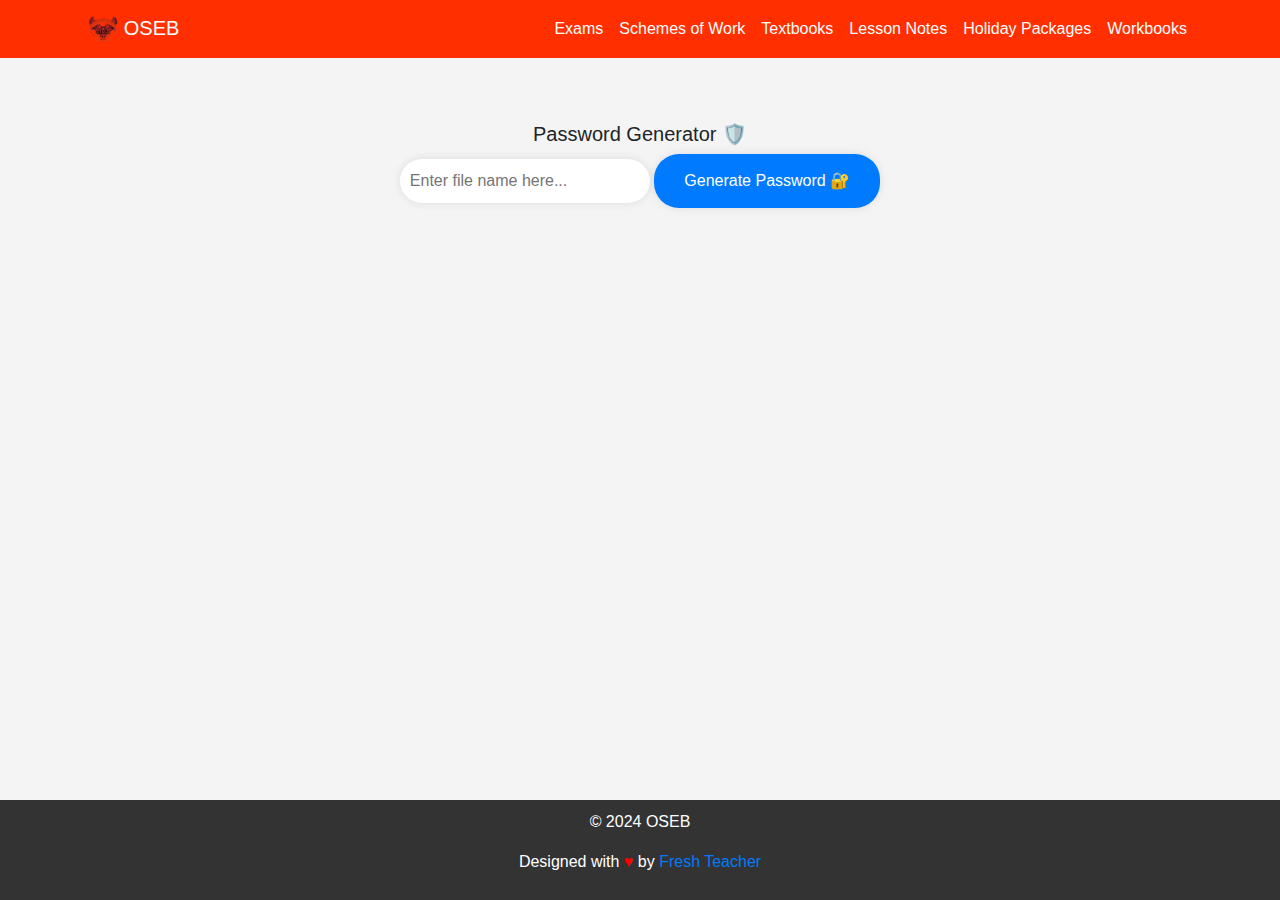
<file: encryptor.html>
<!DOCTYPE html>
<html lang="en">
<head>
<meta charset="UTF-8">
<meta name="viewport" content="width=device-width, initial-scale=1.0">
<title>OSEB Password Generator</title>
    <!-- Bootstrap CSS link -->
    <link rel="stylesheet" href="https://stackpath.bootstrapcdn.com/bootstrap/4.3.1/css/bootstrap.min.css">
    <!-- Font Awesome -->
    <link rel="stylesheet" href="https://cdnjs.cloudflare.com/ajax/libs/font-awesome/5.15.4/css/all.min.css">
    <!-- Custom CSS -->
<style>
  body {
    font-family: Arial, sans-serif;
    margin: 0;
    padding: 0;
    background-color: #f4f4f4;
  }

  nav {
    background-color: #333;
    color: #fff;
    padding: 10px 20px;
    position: fixed;
    top: 0;
    width: 100%;
    z-index: 1000;
  }

  nav h1 {
    margin: 0;
  }

  #container {
    text-align: center;
    margin-top: 50px;
  }

  .text-input {
    background-color: #fff;
    padding: 10px;
    margin-bottom: 20px;
    width: 250px;
    border: none;
    border-radius: 25px;
    font-size: 16px;
    box-shadow: 0 0 10px rgba(0, 0, 0, 0.1);
    outline: none;
  }

  .blue-button {
    background-color: #007bff;
    color: white;
  }

  .grey-button {
    background-color: rgb(80, 225, 23);
    color: black;
  }

  button {
    padding: 15px 30px;
    border: none;
    border-radius: 25px;
    cursor: pointer;
    font-size: 16px;
    box-shadow: 0 0 10px rgba(0, 0, 0, 0.1);
  }

  button:hover {
    filter: brightness(80%);
  }

  #hexOutput {
    font-size: 18px;
    font-weight: bold;
    margin-top: 20px;
  }

  footer {
    background-color: #333;
    color: #fff;
    padding: 10px 20px;
    position: fixed;
    bottom: 0;
    width: 100%;
    position: fixed;

  }
    /* Custom CSS for navbar color */
    .navbar-custom {
            background-color: #ff2f00;
            /* Change this color to your desired color */
        }

        .navbar-custom .navbar-brand,
        .navbar-custom .navbar-nav .nav-link {
            color: #ffffff;
            /* Change this color to your desired color */
        }

        .navbar-brand img {
            max-height: 30px;
            /* Adjust the max-height as needed */
        }
        /* Heart animation */
        @keyframes heartbeat {
        0% { transform: scale(1); }
        50% { transform: scale(1.2); }
        100% { transform: scale(1); }
    }

    .heart {
        display: inline-block;
        animation: heartbeat 1s infinite;
        color: red; /* Add color property for red color */

    }
</style>
</head>
<body>

    <!-- Navigation bar -->
    <nav class="navbar navbar-expand-lg navbar-dark fixed-top navbar-custom">
        <div class="container">
            <a class="navbar-brand" href="#">
                <img src="OSEB_CHARGES-1_page-0001-removebg-preview.png" alt="Logo">
                <!-- Replace 'your-logo.png' with the path to your logo -->
                OSEB
            </a>
            <button class="navbar-toggler" type="button" data-toggle="collapse" data-target="#navbarNav"
                aria-controls="navbarNav" aria-expanded="false" aria-label="Toggle navigation">
                <span class="navbar-toggler-icon"></span>
            </button>
            <div class="collapse navbar-collapse" id="navbarNav">
                <ul class="navbar-nav ml-auto">
                    <li class="nav-item active">
                        <a class="nav-link" href="#exams">Exams <span class="sr-only">(current)</span></a>
                    </li>
                    <li class="nav-item">
                        <a class="nav-link" href="#schemes_of_work">Schemes of Work</a>
                    </li>
                    <li class="nav-item">
                        <a class="nav-link" href="#textbooks">Textbooks</a>
                    </li>
                    <li class="nav-item">
                        <a class="nav-link" href="#lesson_notes">Lesson Notes</a>
                    </li>
                    <li class="nav-item">
                        <a class="nav-link" href="#holiday_packages">Holiday Packages</a>
                    </li>
                    <li class="nav-item">
                        <a class="nav-link" href="#learners_workbooks"> Workbooks</a>
                    </li>
                </ul>
            </div>
        </div>
    </nav>
<br><br><br>
<div id="container">
    <h5>Password Generator 🛡️</h5>
  <input type="text" id="textInput" class="text-input" placeholder="Enter file name here...">
  <button onclick="convertTextToHex()" class="blue-button">Generate Password 🔐</button>
  <div id="hexOutput"></div>
</div>

<center>
    <!-- Footer -->
    <footer class="footer" id="contact">
        <div class="container">
            <p>&copy; 2024 OSEB</p>
            <p>Designed with <span class="heart">&hearts;</span> by <a href="https://fresh-teacher.github.io"> Fresh Teacher</a></p>

        </div>
    </footer>
    
</center>

<script>
function sha256(ascii) {
  function rightRotate(value, amount) {
    return (value >>> amount) | (value << (32 - amount));
  }
  
  var mathPow = Math.pow;
  var maxWord = mathPow(2, 32);
  var lengthProperty = 'length'
  var i, j; // Used as a counter across the whole file
  var result = ''
  
  var words = [];
  var asciiBitLength = ascii[lengthProperty] * 8;
  
  //* caching results is optional - remove/add slash from front of this line to toggle
  // Initial hash value: first 32 bits of the fractional parts of the square roots of the first 8 primes
  // (we actually calculate the first 64, but extra values are just ignored)
  var hash = sha256.h = sha256.h || [];
  // Round constants: first 32 bits of the fractional parts of the cube roots of the first 64 primes
  var k = sha256.k = sha256.k || [];
  var primeCounter = k[lengthProperty];
  /*/
  var hash = [], k = [];
  var primeCounter = 0;
  //*/
  
  var isComposite = {};
  for (var candidate = 2; primeCounter < 64; candidate++) {
    if (!isComposite[candidate]) {
      for (i = 0; i < 313; i += candidate) {
        isComposite[i] = candidate;
      }
      hash[primeCounter] = (mathPow(candidate, .5) * maxWord) | 0;
      k[primeCounter++] = (mathPow(candidate, 1 / 3) * maxWord) | 0;
    }
  }
  
  ascii += '\x80' // Append Ƈ' bit (plus zero padding)
  while (ascii[lengthProperty] % 64 - 56) ascii += '\x00' // More zero padding
  for (i = 0; i < ascii[lengthProperty]; i++) {
    j = ascii.charCodeAt(i);
    if (j >> 8) return; // ASCII check: only accept characters in range 0-255
    words[i >> 2] |= j << ((3 - i) % 4) * 8;
  }
  words[words[lengthProperty]] = ((asciiBitLength / maxWord) | 0);
  words[words[lengthProperty]] = (asciiBitLength)
  
  // process each chunk
  for (j = 0; j < words[lengthProperty];) {
    var w = words.slice(j, j += 16); // The message is expanded into 64 words as part of the iteration
    var oldHash = hash;
    // This is now the undefinedworking hashundefined: a
    // var for working with in this scope
    hash = hash.slice(0, 8);
    
    for (i = 0; i < 64; i++) {
      var i2 = i + j;
      // Expand the message into 64 words
      // Used below if 
      var w15 = w[i - 15], w2 = w[i - 2];
  
      // Iterate
      var a = hash[0], e = hash[4];
      var temp1 = hash[7]
        + (rightRotate(e, 6) ^ rightRotate(e, 11) ^ rightRotate(e, 25)) // S1
        + ((e & hash[5]) ^ ((~e) & hash[6])) // ch
        + k[i]
        // Expand the message schedule if needed
        + (w[i] = (i < 16) ? w[i] : (
            w[i - 16]
            + (rightRotate(w15, 7) ^ rightRotate(w15, 18) ^ (w15 >>> 3)) // s0
            + w[i - 7]
            + (rightRotate(w2, 17) ^ rightRotate(w2, 19) ^ (w2 >>> 10)) // s1
          ) | 0
        );
      // This is only used once, so *could* be moved below, but it only saves 4 bytes and makes things unreadble
      var temp2 = (rightRotate(a, 2) ^ rightRotate(a, 13) ^ rightRotate(a, 22)) // S0
        + ((a & hash[1]) ^ (a & hash[2]) ^ (hash[1] & hash[2])); // maj
      
      hash = [(temp1 + temp2) | 0].concat(hash);
      hash[4] = (hash[4] + temp1) | 0;
    }
    
    for (i = 0; i < 8; i++) {
      hash[i] = (hash[i] + oldHash[i]) | 0;
    }
  }
  for (i = 0; i < 8; i++) {
    for (j = 3; j + 1; j--) {
      var b = (hash[i] >> (j * 8)) & 255;
      result += ((b < 16) ? 0 : '') + b.toString(16);
    }
  }
  return result;
}

function convertTextToHex() {
  const inputText = document.getElementById('textInput').value;
  const hexOutput = document.getElementById('hexOutput');

  // Calculate SHA-256 hash of the input text
  const sha256Hash = sha256(inputText);
  
  // Remove spaces from the hash
  const formattedHex = sha256Hash.replace(/\s/g, '');

  hexOutput.innerHTML = '<input type="text" id="hexOutputText" class="text-input" value="' + formattedHex + '" readonly>';
  hexOutput.innerHTML += '<button class="grey-button" onclick="copyHex()">Copy Password 📋</button>';
}


function copyHex() {
  const hexOutputText = document.getElementById('hexOutputText');
  hexOutputText.select();
  document.execCommand('copy');
  alert('Password copied to clipboard! 🔏');
}
</script>

</body>
</html>
</file>
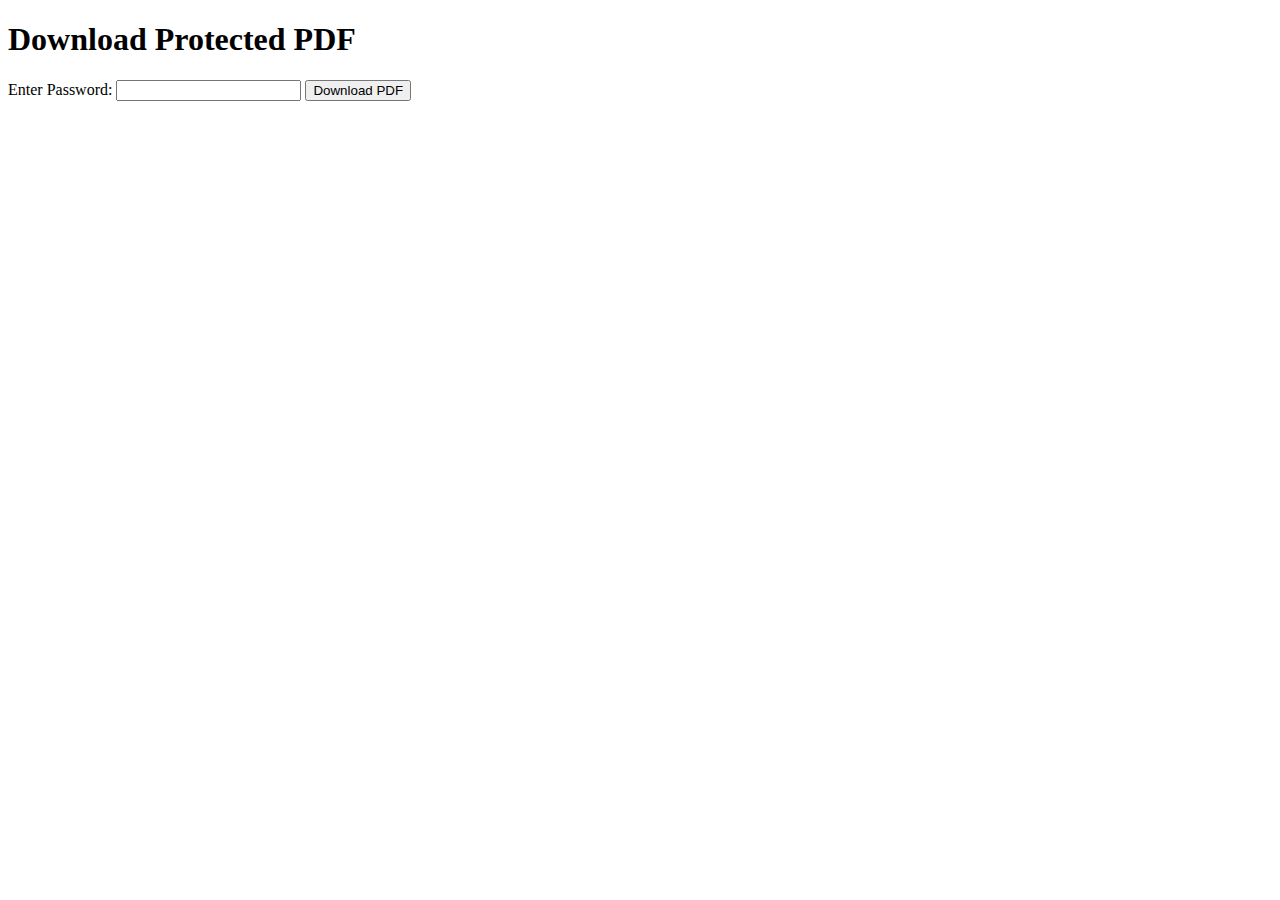
<file: file.html>
<!DOCTYPE html>
<html lang="en">
<head>
    <meta charset="UTF-8">
    <meta name="viewport" content="width=device-width, initial-scale=1.0">
    <title>Protected PDF Download</title>
</head>
<body>
    <h1>Download Protected PDF</h1>
    <form action="download.php" method="post">
        <label for="password">Enter Password:</label>
        <input type="password" id="password" name="password" required>
        <button type="submit">Download PDF</button>
    </form>
</body>
</html>
</file>
